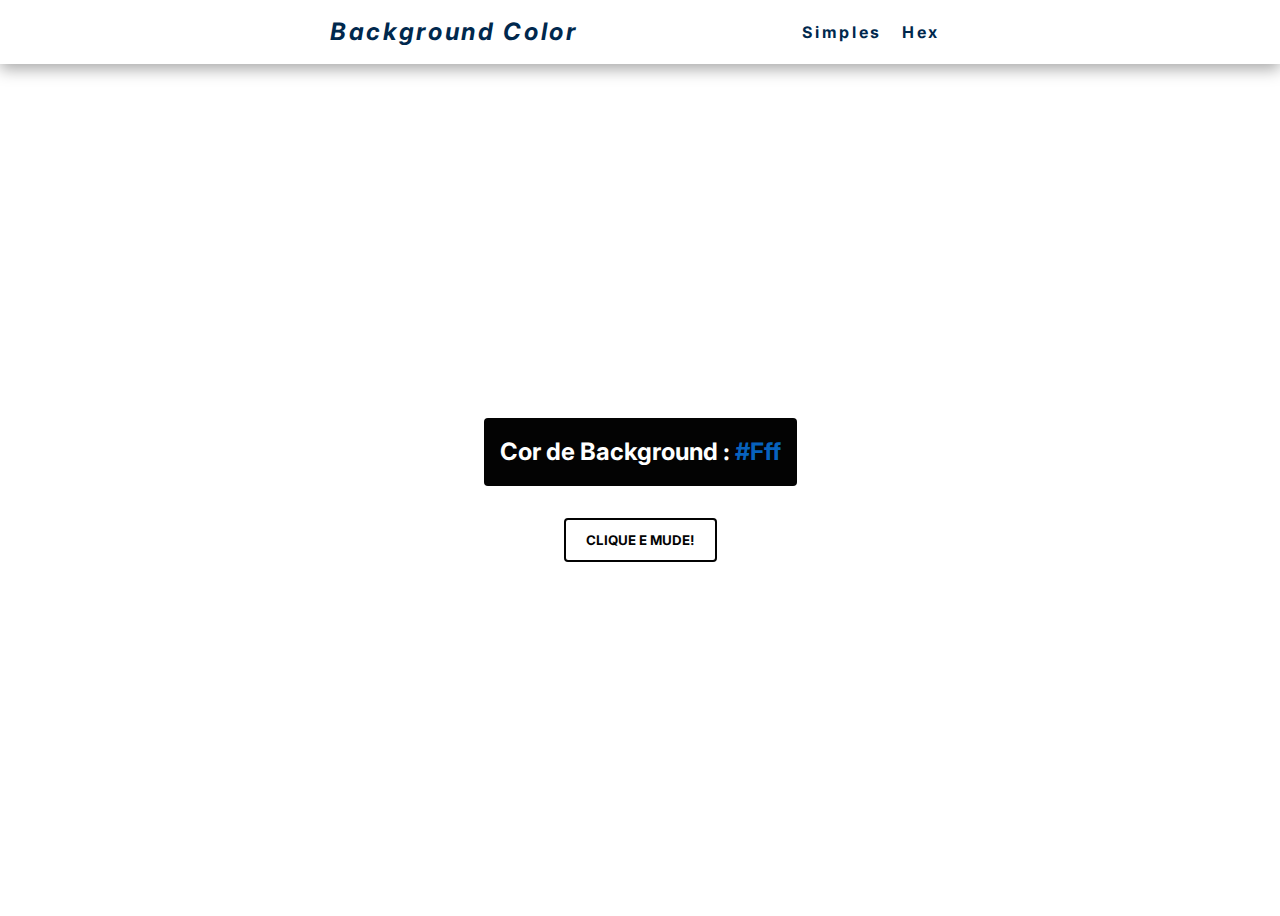
<file: index.html>
<!DOCTYPE html>
<html lang="pt-br">
  <head>
    <meta charset="UTF-8" />
    <meta http-equiv="X-UA-Compatible" content="ie=edge" />
    <meta name="viewport" content="width=device-width, initial-scale=1.0" />
    <title>Background DOM</title>
    <link rel="stylesheet" href="style.css" />
  </head>
  <body>
    <header>
      <nav class="nav-content">
        <div class="nav-center">
          <h4 class="title-nav">Background Color</h4>
          <ul class="nav-links">
            <li><a href="index.html">Simples</a></li>
            <li><a href="hex.html">Hex</a></li>
          </ul>
        </div>
      </nav>
    </header>
    <main>
      <div class="container-background">
        <h2 class="title-bg-color">
          Cor de Background : <span class="color"> #fff</span>
        </h2>
        <button class="btn btn-hero" id="btn">Clique e mude!</button>
      </div>
    </main>

    <script src="app.js"></script>
  </body>
</html>
</file>
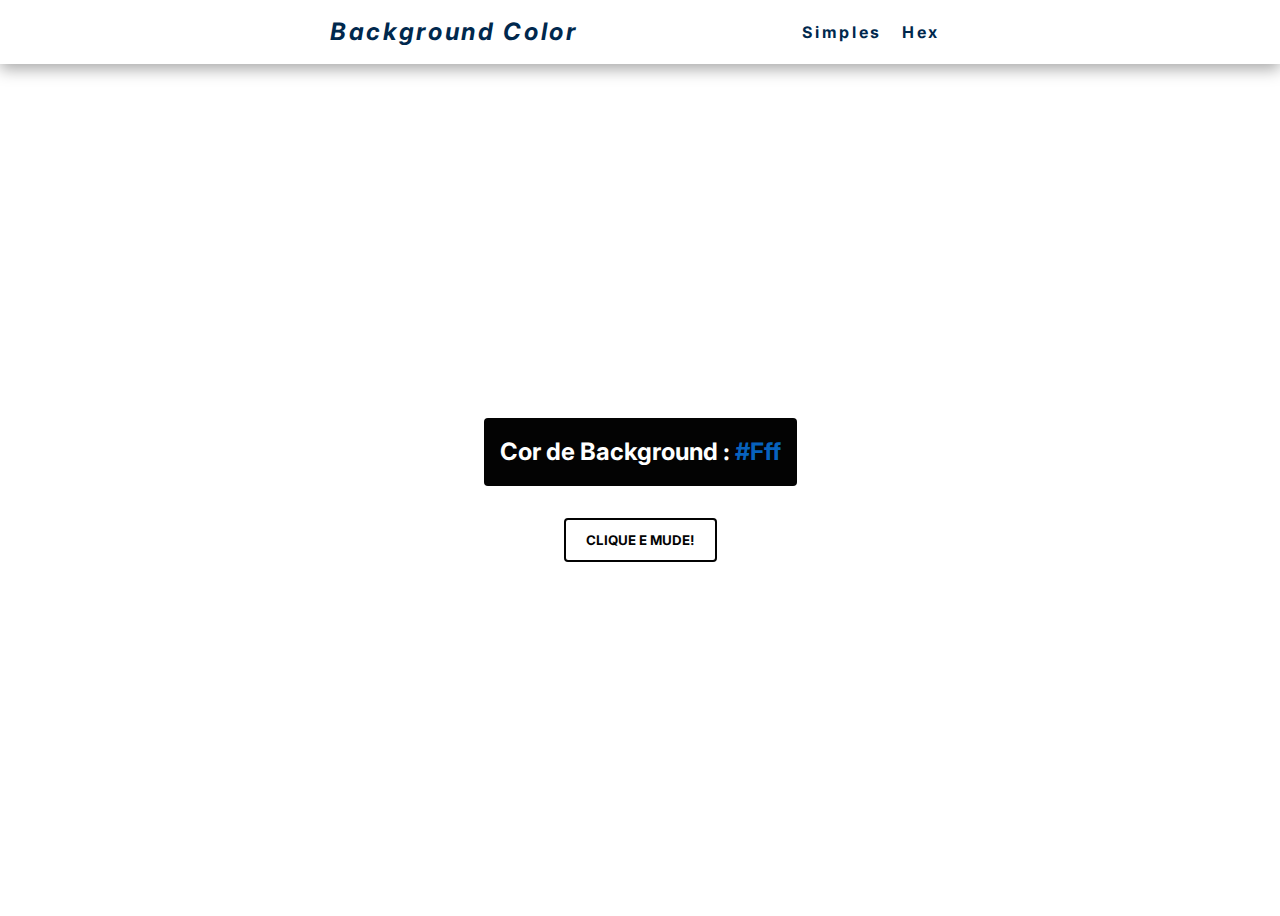
<file: hex.html>
<!DOCTYPE html>
<html lang="pt-br">
  <head>
    <meta charset="UTF-8" />
    <meta http-equiv="X-UA-Compatible" content="ie=edge" />
    <meta name="viewport" content="width=device-width, initial-scale=1.0" />
    <title>Background DOM</title>
    <link rel="stylesheet" href="style.css" />
  </head>
  <body>
    <nav class="nav-content">
      <div class="nav-center">
        <h4 class="title-nav">Background Color</h4>
        <ul class="nav-links">
          <li><a href="index.html">Simples</a></li>
          <li><a href="hex.html">Hex</a></li>
        </ul>
      </div>
    </nav>
    <main>
      <div class="container-background">
        <h2 class="title-bg-color">
          Cor de Background : <span class="color"> #fff</span>
        </h2>
        <button class="btn btn-hero" id="btn">Clique e mude!</button>
      </div>
    </main>

    <script src="hex.js"></script>
  </body>
</html>
</file>
<file: style.css>
@import url("https://fonts.googleapis.com/css?family=Open+Sans|Inter:400,500,700&display=swap");

* {
  padding: 0;
  margin: 0;
  box-sizing: border-box;
}

body {
  font-family: "Inter", sans-serif;
  line-height: 1.5;
  font-size: 1rem;
}

.nav-content {
  background-color: #ffffffde;
  height: 4rem;
  display: grid;
  align-items: center;
  box-shadow: 0 5px 15px rgba(0, 0, 0, 0.349);
}

.nav-center {
  width: 80vw;
  max-width: 620px;
  display: flex;
  align-items: center;
  justify-content: space-between;
  margin: 0 auto;
}

.title-nav {
  color: #00284d;
  letter-spacing: 2pt;
  font-style: italic;
  font-size: 1.5rem;
}

.nav-links {
  list-style-type: none;
  display: flex;
}

li {
  margin: 0 10px;
}

a {
  text-decoration: none;
  text-transform: capitalize;
  font-weight: 700;
  font-size: 1rem;
  color: #00284d;
  letter-spacing: 2pt;
}

a:hover {
  color: #0762bd;
  text-decoration: underline;
}

main {
  min-height: calc(100vh - 3rem);
  display: grid;
  place-items: center;
}

.container-background {
  text-align: center;
}

.title-bg-color {
  background-color: #030303;
  color: #fff;
  padding: 1rem;
  border-radius: 4px;
  margin-bottom: 2rem;
}

.color {
  color: #0762bd;
  text-transform: capitalize;
}

.btn-hero {
  font-family: "Inter";
  font-weight: 700;
  display: inline-block;
  text-transform: uppercase;
  background: transparent;
  cursor: pointer;
  color: #030303;
  padding: 0.75rem 1.25rem;
  border-radius: 4px;
  border: 2px solid #030303;
  transition: 0.5s;
}

.btn-hero:hover {
  color: #fff;
  background: #030303;
}

@media screen and (max-width: 600px) {
  .title-nav {
    font-size: 16px;
  }
}

@media screen and (max-width: 380px) {
  li {
    font-size: 15px;
    margin: 0 5px;
  }

  .nav-links {
    margin-left: 19px;
  }
}
</file>
